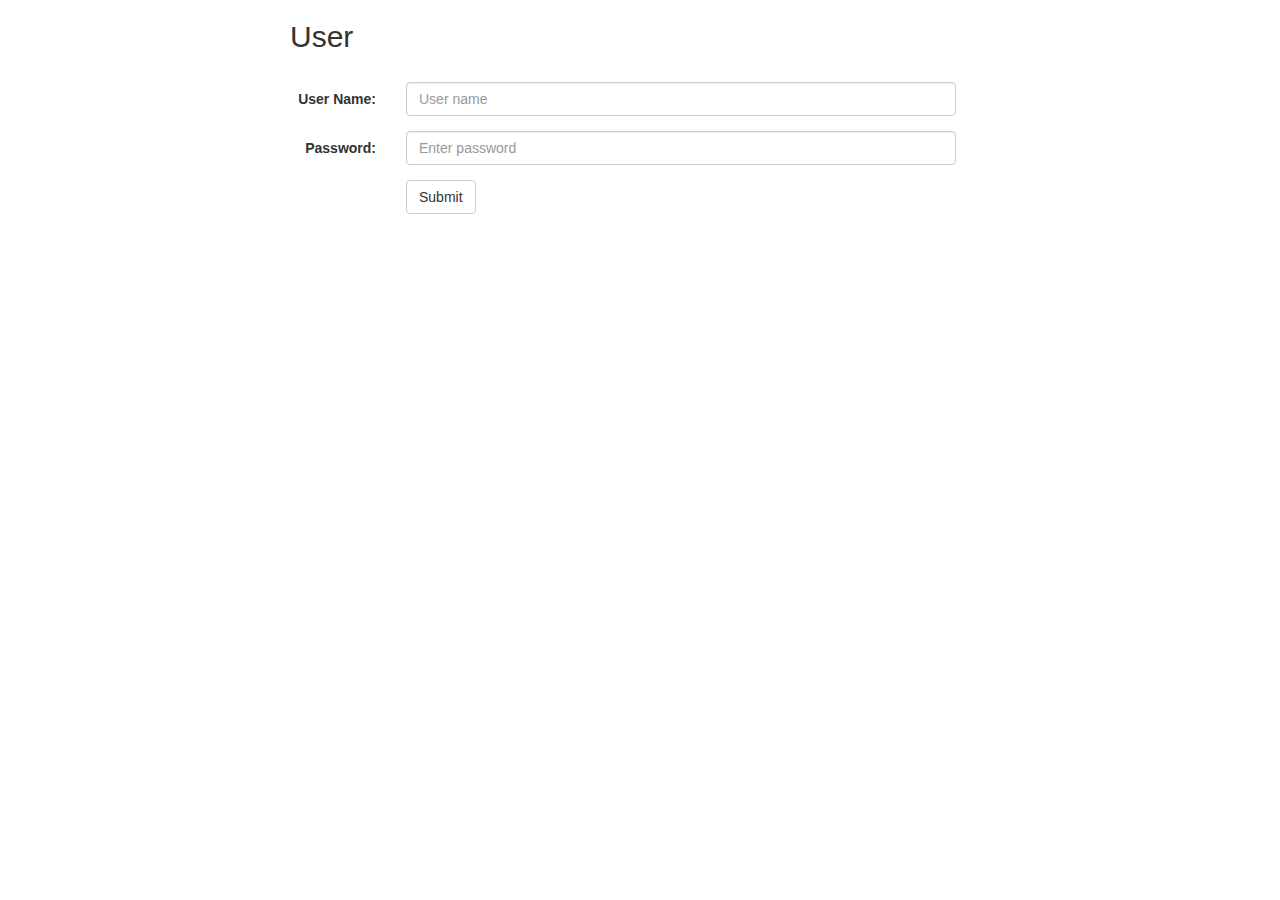
<file: src/main/resources/static/login.html>
<!DOCTYPE html>
<html lang="en" xmlns:tiles="http://www.thymeleaf.org" xmlns:th="http://www.w3.org/1999/xhtml">
<head>
    <title>Login Form</title>
    <meta charset="utf-8">
    <meta name="viewport" content="width=device-width, initial-scale=1">
    <link rel="stylesheet" href="css/custom.css">
    <link rel="stylesheet" href="https://maxcdn.bootstrapcdn.com/bootstrap/3.3.7/css/bootstrap.min.css">
    <script src="https://ajax.googleapis.com/ajax/libs/jquery/3.2.1/jquery.min.js"></script>
    <script src="https://maxcdn.bootstrapcdn.com/bootstrap/3.3.7/js/bootstrap.min.js"></script>

    <link rel="stylesheet" href="css/custom.css">
</head>

<body>
<div class="customContainer" tiles:fragment="content">
    <h2 class="loginHeader">User</h2>

    <form class="form-horizontal" th:action="@{/login}" method="post" class="form-container">

        <div class="form-group">
            <label class="control-label col-sm-2" for="username">User Name:</label>

            <div class="col-sm-10">
                <input type="text" class="form-control" id="username" placeholder="User name" name="username">
            </div>
        </div>
        <div class="form-group">
            <label class="control-label col-sm-2" for="password">Password:</label>
            <div class="col-sm-10">
                <input type="password" class="form-control" id="password" placeholder="Enter password" name="password">
            </div>
        </div>
        <div class="form-group">
            <div class="col-sm-offset-2 col-sm-10">
                <button type="submit" class="btn btn-default">Submit</button>
            </div>
        </div>
    </form>
</div>

</body>
</html>
</file>
<file: src/main/resources/static/css/custom.css>
.form-container {
    margin-bottom: 0;
    margin-left: 260px;
    margin-top: 100px;
    padding-bottom: 24px;
    padding-left: 141px;
    padding-right: 14px;
    width: 560px;
}

.body {
    font-family: "Lucida Console";
}

.page-header .actions .btn {
    margin-top: 10px;
    font-size: 17px;
    font-family: monospace;
    background-color: transparent;
    border: none;
    outline: none;
}

.page-header {
    margin: 0;
    background: seagreen;
    border-radius: 8px;
}

.page-header .logo {
    color: #b1b1b1;
    font-family: cursive;
    font-size: 28px;
    margin-bottom: 77px;
    text-align: center;
}

.page-footer {
    height: 60px;
    background-color: #e7e7e7;
    margin-top: 62px;
    border-radius: 8px;
}

.footer-content {
    color: seagreen;
    font-family: cursive;
    font-size: 20px;
    padding-top: 1px;
    text-align: center;
}

.loginHeader {
    margin-bottom: 29px;
}

.loginContainer {
    width: 560px;
}

.customContainer {
    margin-left: 290px;
    width: 666px;
}

.logout {
    font-family: monospace;
    color: #b1b1b1;
    font-size: 20px;
    margin-top: -121px;
    padding: 16px;
    text-align: right;
}
</file>
